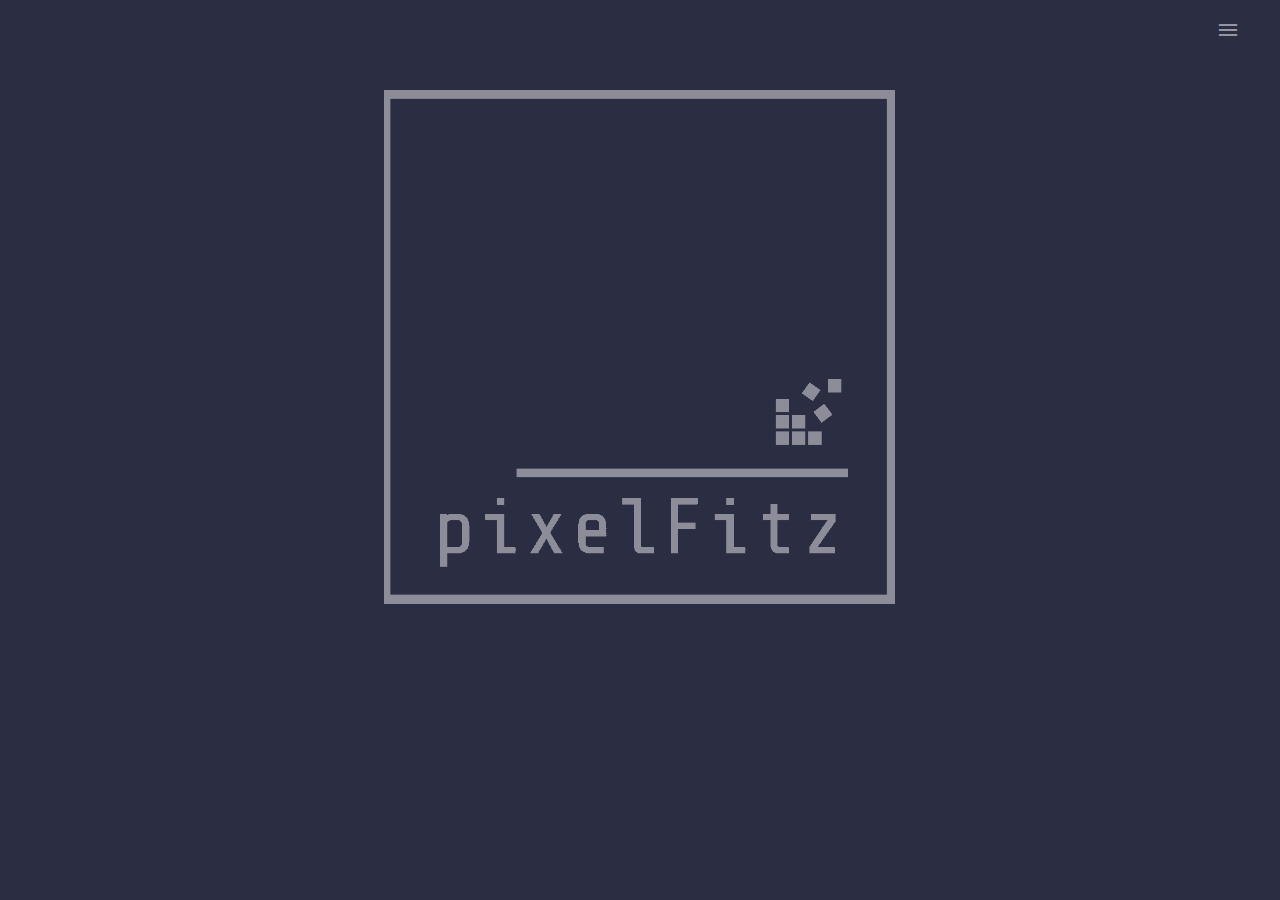
<file: index.html>
<!DOCTYPE html>
<html>
<head>
  <title>pixelFitz</title>
  <meta name="viewport" content="width=device-width, initial-scale=1.0">
  <link href="https://fonts.googleapis.com/icon?family=Material+Icons" rel="stylesheet">
  <link href="https://fonts.googleapis.com/css?family=Roboto&display=swap" rel="stylesheet">
  <link href="css/style.css" rel="stylesheet">
</head>
<body>

  <div class="page1" id="firstPage">
    <i class="material-icons" id="menu">menu</i>
    <span class="nav" id="nav1"></span>
    <span class="nav" id="nav2"></span>
    <span class="nav" id="nav3"></span>
    <img class="logo" id="logopic"></img>
  </div>

<script src="js/main.js"></script>
</body>
</html>
</file>
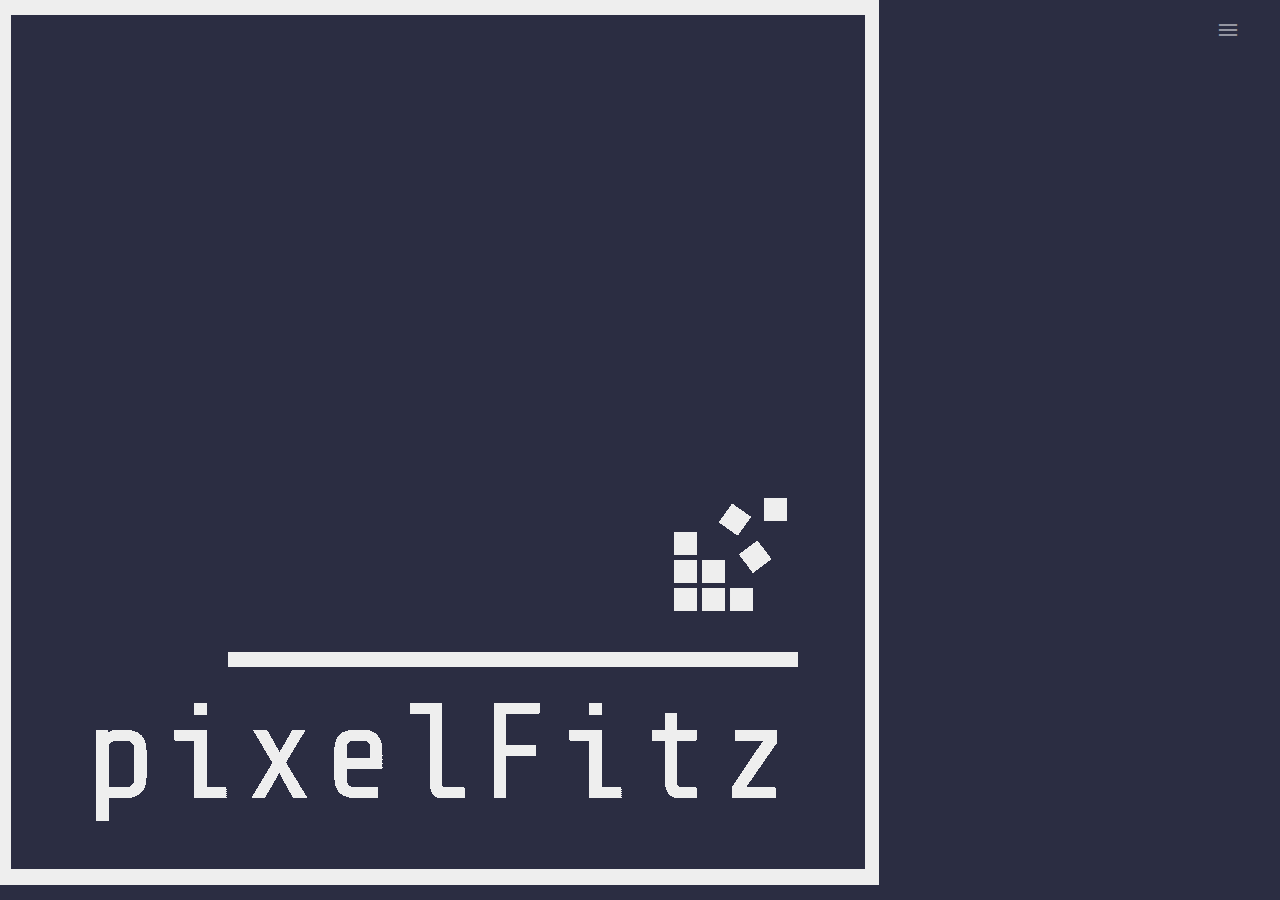
<file: m.html>
<!DOCTYPE html>
<html>
<head>
  <title>pixelFitz</title>
  <meta name="viewport" content="width=device-width, initial-scale=1.0">
  <link href="https://fonts.googleapis.com/icon?family=Material+Icons" rel="stylesheet">
  <link href="https://fonts.googleapis.com/css?family=Roboto&display=swap" rel="stylesheet">
  <link href="css/style.css" rel="stylesheet">
</head>
<body>

  <div class="page1" id="firstPage">
    <i class="material-icons" id="menu">menu</i>
    <span class="nav" id="nav1"></span>
    <span class="nav" id="nav2"></span>
    <span class="nav" id="nav3"></span>
    <img class="cultofsnake" id="logopic"></img>
  </div>

<script src="js/main.js"></script>
</body>
</html>
</file>
<file: css/style.css>
html {
  box-sizing: border-box;
}
*,
*:before,
*:after {
  box-sizing: inherit;
}

body {
  margin: none;
  background-color: #2B2D42;
  overflow-x: hidden;
  overflow-y: auto;
}

.page1 {
  position: absolute;
  width: 100%;
  height: 100%;
  top: 0%;
  left: 0%;
}

.material-icons {
  position: absolute;
  color: white;
  cursor: pointer;
}

.nav {
  position: absolute;
  width: 7%;
  font-family: 'Roboto', sans-serif;
  font-size: 0.9em;
  color: white;
  cursor: pointer;
  text-align: center;
  transition: top 0.5s;
}

.logo {
  position: absolute;
  width: 40%;
  top: 10%;
  left: 30%;
  opacity: 0.5;
}

#menu {
  top: 2%;
  left: 95%;
  transition-property: transform;
  transition-duration: 0.5s;
  opacity: 0.5
}

#menu:hover {
  opacity: 1;
}

#nav1 {
  left: 69%;
  opacity: 0.5;
}

#nav1:hover {
  opacity: 1;
}

#nav2 {
  left: 77.5%;
  opacity: 0.5;
}

#nav2:hover {
  opacity: 1;
}

#nav3 {
  left: 85%;
  opacity: 0.5;
}

#nav3:hover {
  opacity: 1;
}
</file>
